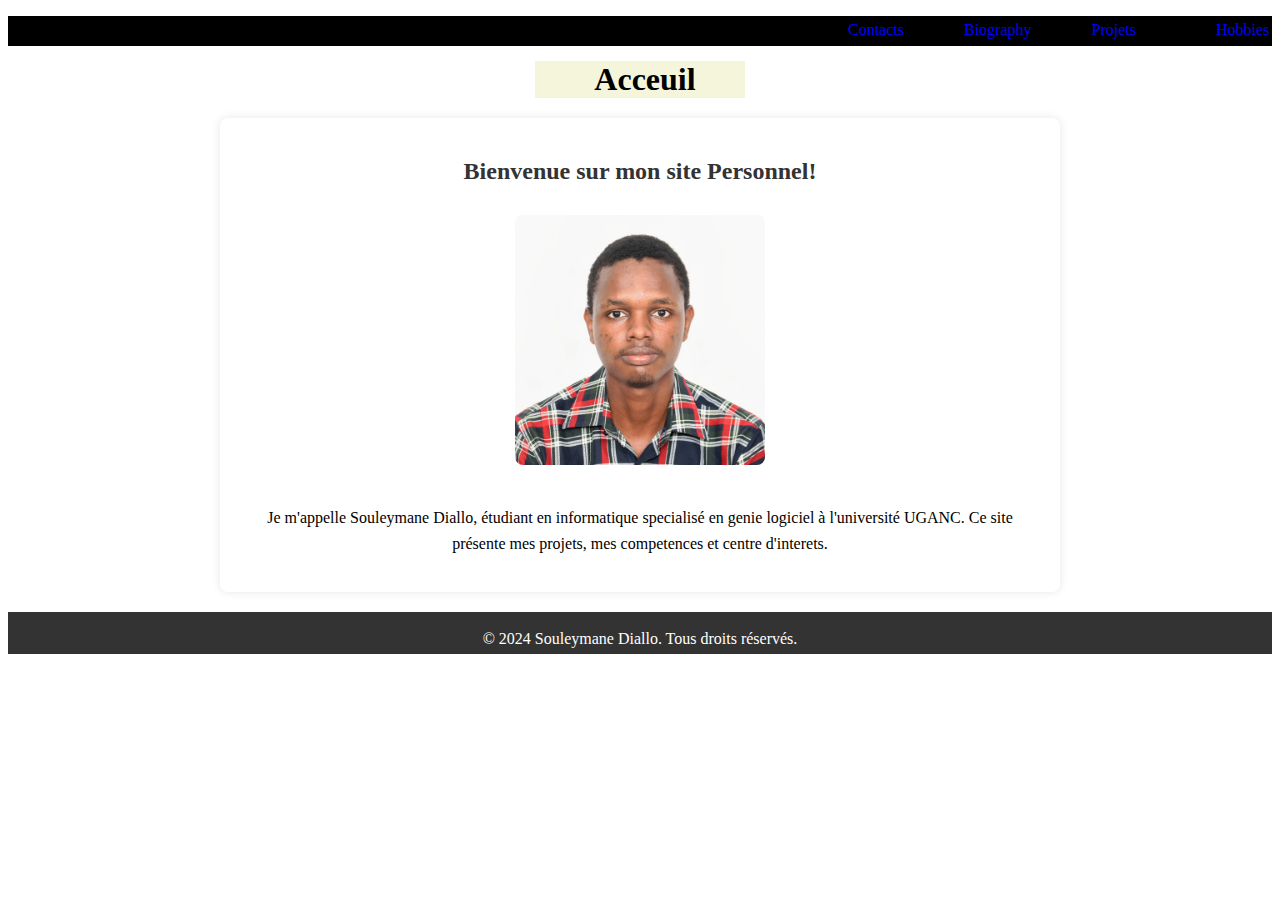
<file: index.html>
<!DOCTYPE html>
<html lang="en">
<head>
    <meta charset="UTF-8">
    <meta name="viewport" content="width=device-width, initial-scale=1.0">
    <title>Acceuil</title>
    <link rel="stylesheet" href="style.css">
</head>
<body>
    <header>
        
        <nav>
           <ul>
               <li><a href="contact.html">Contacts</a></li>
               <li><a href="biography.html">Biography</a></li>
               <li><a href="projets.html">Projets</a></li>
               <li><a href="hobbies.html">Hobbies</a></li>
           </ul>
        </nav>
   </header>
   <h1>Acceuil</h1>
   <main>
      <section>
            <h2>Bienvenue sur mon site Personnel!</h2>
            <img src="images/soul.jpg" alt="mon image de couverture">
            <p>Je m'appelle Souleymane Diallo, étudiant en informatique specialisé en genie logiciel à l'université UGANC.
                Ce site présente mes projets, mes competences et centre d'interets.
            </p>
      </section>
     
   </main>
   <footer>
    <p>&copy; 2024 Souleymane Diallo. Tous droits réservés.</p>
</footer>
</body>
</html>
</file>
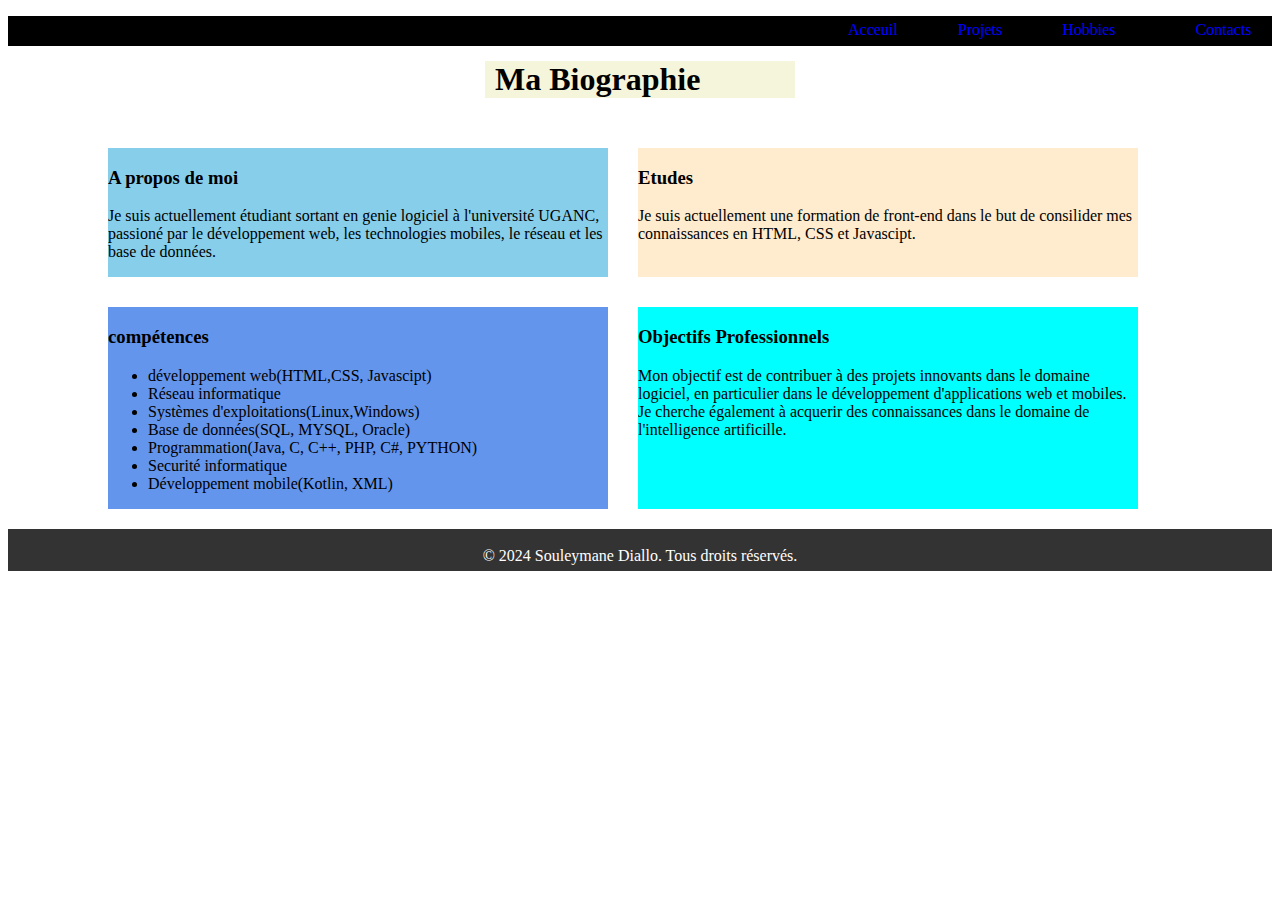
<file: biography.html>
<!DOCTYPE html>
<html lang="en">
<head>
    <meta charset="UTF-8">
    <meta name="viewport" content="width=device-width, initial-scale=1.0">
    <title>Biography</title>
    <link rel="stylesheet" href="styleBio.css">
</head>
<body>
    <header>       
        <nav>
           <ul class="premier">
               <li><a href="index.html">Acceuil</a></li>              
               <li><a href="projets.html">Projets</a></li>
               <li><a href="hobbies.html">Hobbies</a></li>
               <li><a href="contact.html">Contacts</a></li>
           </ul>
        </nav>
   </header>
   <h1>Ma Biographie</h1>
   <main>
     <div class="container">
        <section class="element element0">
            <h3>A propos de moi</h3>
            <p>Je suis actuellement étudiant sortant en genie logiciel à l'université UGANC, passioné  par le développement web, les technologies mobiles,
              le réseau et les base de données.
            </p>         
       </section>
       <section class="element element1">
           <h3>Etudes</h3>
           <p>Je suis actuellement une formation de front-end dans le but de consilider mes connaissances en HTML, CSS et Javascipt.</p>
       </section>
       <section class="element element2">
           <h3>compétences</h3>
           <ul>
               <li>développement web(HTML,CSS, Javascipt)</li>
               <li>Réseau informatique</li>
               <li>Systèmes d'exploitations(Linux,Windows)</li>
               <li>Base de données(SQL, MYSQL, Oracle)</li>
               <li>Programmation(Java, C, C++, PHP, C#, PYTHON)</li>
               <li>Securité informatique</li>
               <li>Développement mobile(Kotlin, XML)</li>
           </ul>
       </section >
       <section class="element element3">
            <h3>Objectifs Professionnels</h3>
            <p>Mon objectif est de contribuer à des projets innovants dans le domaine logiciel,
             en particulier dans le développement d'applications web et mobiles.
             Je cherche également à acquerir des connaissances dans le domaine de l'intelligence artificille.</p>
       </section>
     </div>
     
   </main>
   <footer>
    <p>&copy; 2024 Souleymane Diallo. Tous droits réservés.</p>
</footer>
</body>
</html>
</file>
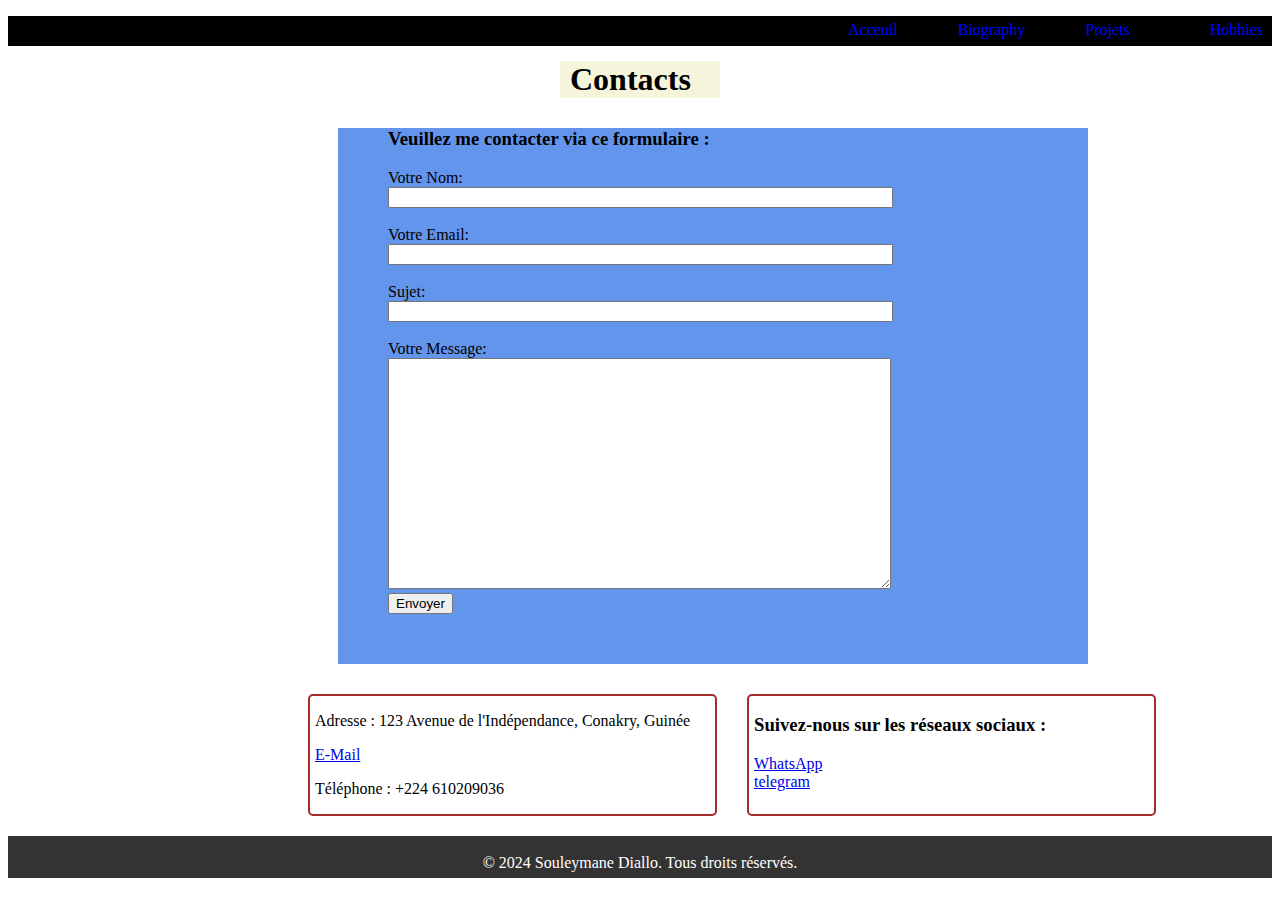
<file: contact.html>
<!DOCTYPE html>
<html lang="en">
  <head>
    <meta charset="UTF-8" />
    <meta name="viewport" content="width=device-width, initial-scale=1.0" />
    <title>Contacts</title>
    <link rel="stylesheet" href="styleContact.css" />
  </head>
  <body>
    <header>
      <nav>
        <ul>
          <li><a href="index.html">Acceuil</a></li>
          <li><a href="biography.html">Biography</a></li>
          <li><a href="projets.html">Projets</a></li>
          <li><a href="hobbies.html">Hobbies</a></li>
        </ul>
      </nav>
    </header>
    <h1>Contacts</h1>
    <main>
      <section class="element1">
        <h3>Veuillez me contacter via ce formulaire :</h3>
        <form action="#">
          <label for="nom">Votre Nom:</label><br />
          <input type="text" id="nom" name="nom" size="60" /><br /><br />
          <label for="email">Votre Email:</label><br />
          <input type="email" name="email" id="email" size="60" /><br /><br />
          <label for="sujet">Sujet:</label><br />
          <input type="text" name="sujet" id="sujet" size="60" /><br /><br />
          <label for="message">Votre Message:</label><br />
          <textarea name="message" id="message" cols="60" rows="15"></textarea
          ><br />
          <button>Envoyer</button>
        </form>
      </section>
      <div class="container">
        <section class="element element2">
          <p>Adresse : 123 Avenue de l'Indépendance, Conakry, Guinée</p>
          <a href="mailto:donghol2023@gmail.com">E-Mail</a>
          <p>Téléphone : +224 610209036</p>
        </section>
        <section class="element element3">
          <h3>Suivez-nous sur les réseaux sociaux :</h3>
          <a href="https://www.WhatsApp.com" target="_blank"
            >WhatsApp</a
          >
          <br /><a
            href="https://www.telegram.com"
            target="_blank"
            >telegram</a
          ><br />
        </section>
      </div>
    </main>
    <footer>
      <p>&copy; 2024 Souleymane Diallo. Tous droits réservés.</p>
    </footer>
  </body>
</html>
</file>
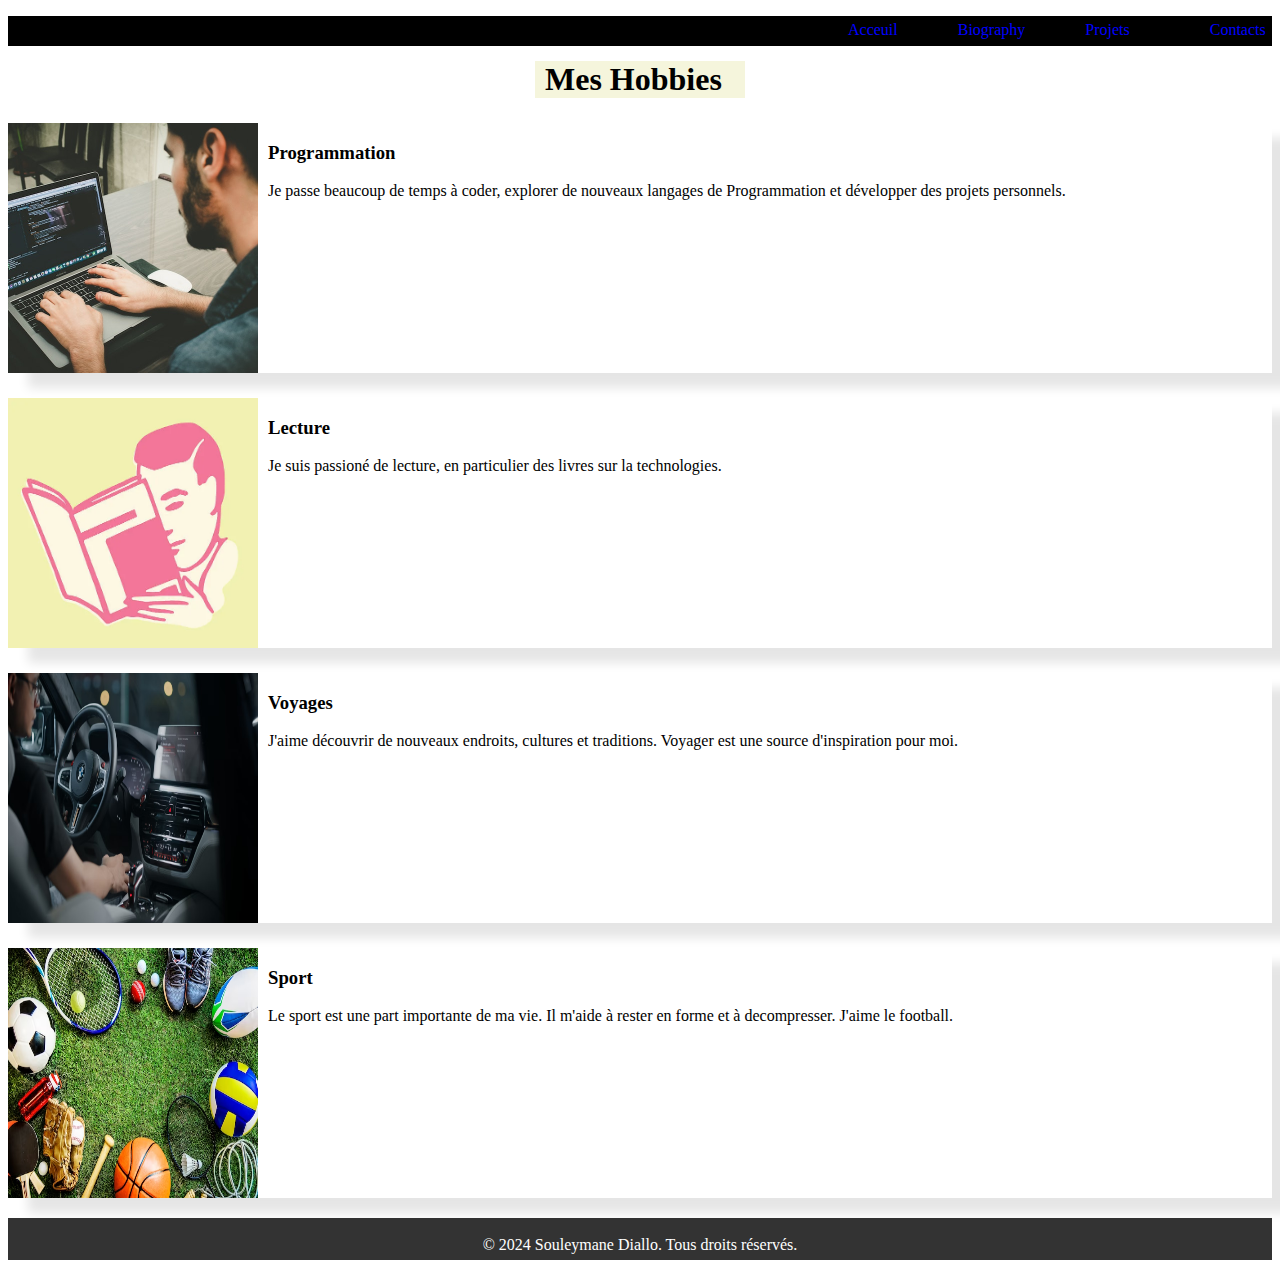
<file: hobbies.html>
<!DOCTYPE html>
<html lang="en">
<head>
    <meta charset="UTF-8">
    <meta name="viewport" content="width=device-width, initial-scale=1.0">
    <title>Hobbies</title>
    <link rel="stylesheet" href="styleHobbie.css">
</head>
<body>
    <header>
        
        <nav>
           <ul>
               <li><a href="index.html">Acceuil</a></li>
               <li><a href="biography.html">Biography</a></li>
               <li><a href="projets.html">Projets</a></li>
               <li><a href="contact.html">Contacts</a></li>
           </ul>
        </nav>
   </header>
   <h1>Mes Hobbies</h1>
   <main>
      <section class="container">            
            <img src="images/related-1.jpg" alt="logo" width="250px" height="250px">
            <div class="bloc">
                <h3>Programmation</h3>
            <p>Je passe beaucoup de temps à coder, explorer de nouveaux langages de Programmation et développer des projets personnels.</p>
            </div>
            
      </section>
      <section class="container">          
           <img src="images/lecteur.jpg" alt="logo d'un lecteur" width="250px" height="250px">
           <div class="bloc">
            <h3>Lecture</h3>
            <p>Je suis passioné de lecture, en particulier des livres sur la technologies.</p>
           </div>
           
      </section>
      <section class="container">      
            <img src="images/voyage.jpg" alt="image d'un voyageur" width="250px" height="250px">
            <div class="bloc">
                <h3>Voyages</h3>
                <p>J'aime découvrir de nouveaux endroits, cultures et traditions. Voyager est une source d'inspiration pour moi.</p>
            </div>         
      </section>
      <section class="container">
           
           <img src="images/sport.jpg" alt="logo de sport" width="250px" height="250px"/>
           <div class="bloc">
            <h3>Sport</h3>
            <p>Le sport est une part importante de ma vie. Il m'aide à rester en forme et à decompresser. J'aime le football.</p>
           </div>          
      </section>
   </main>
   <footer>
    <p>&copy; 2024 Souleymane Diallo. Tous droits réservés.</p>
</footer>
</body>
</html>
</file>
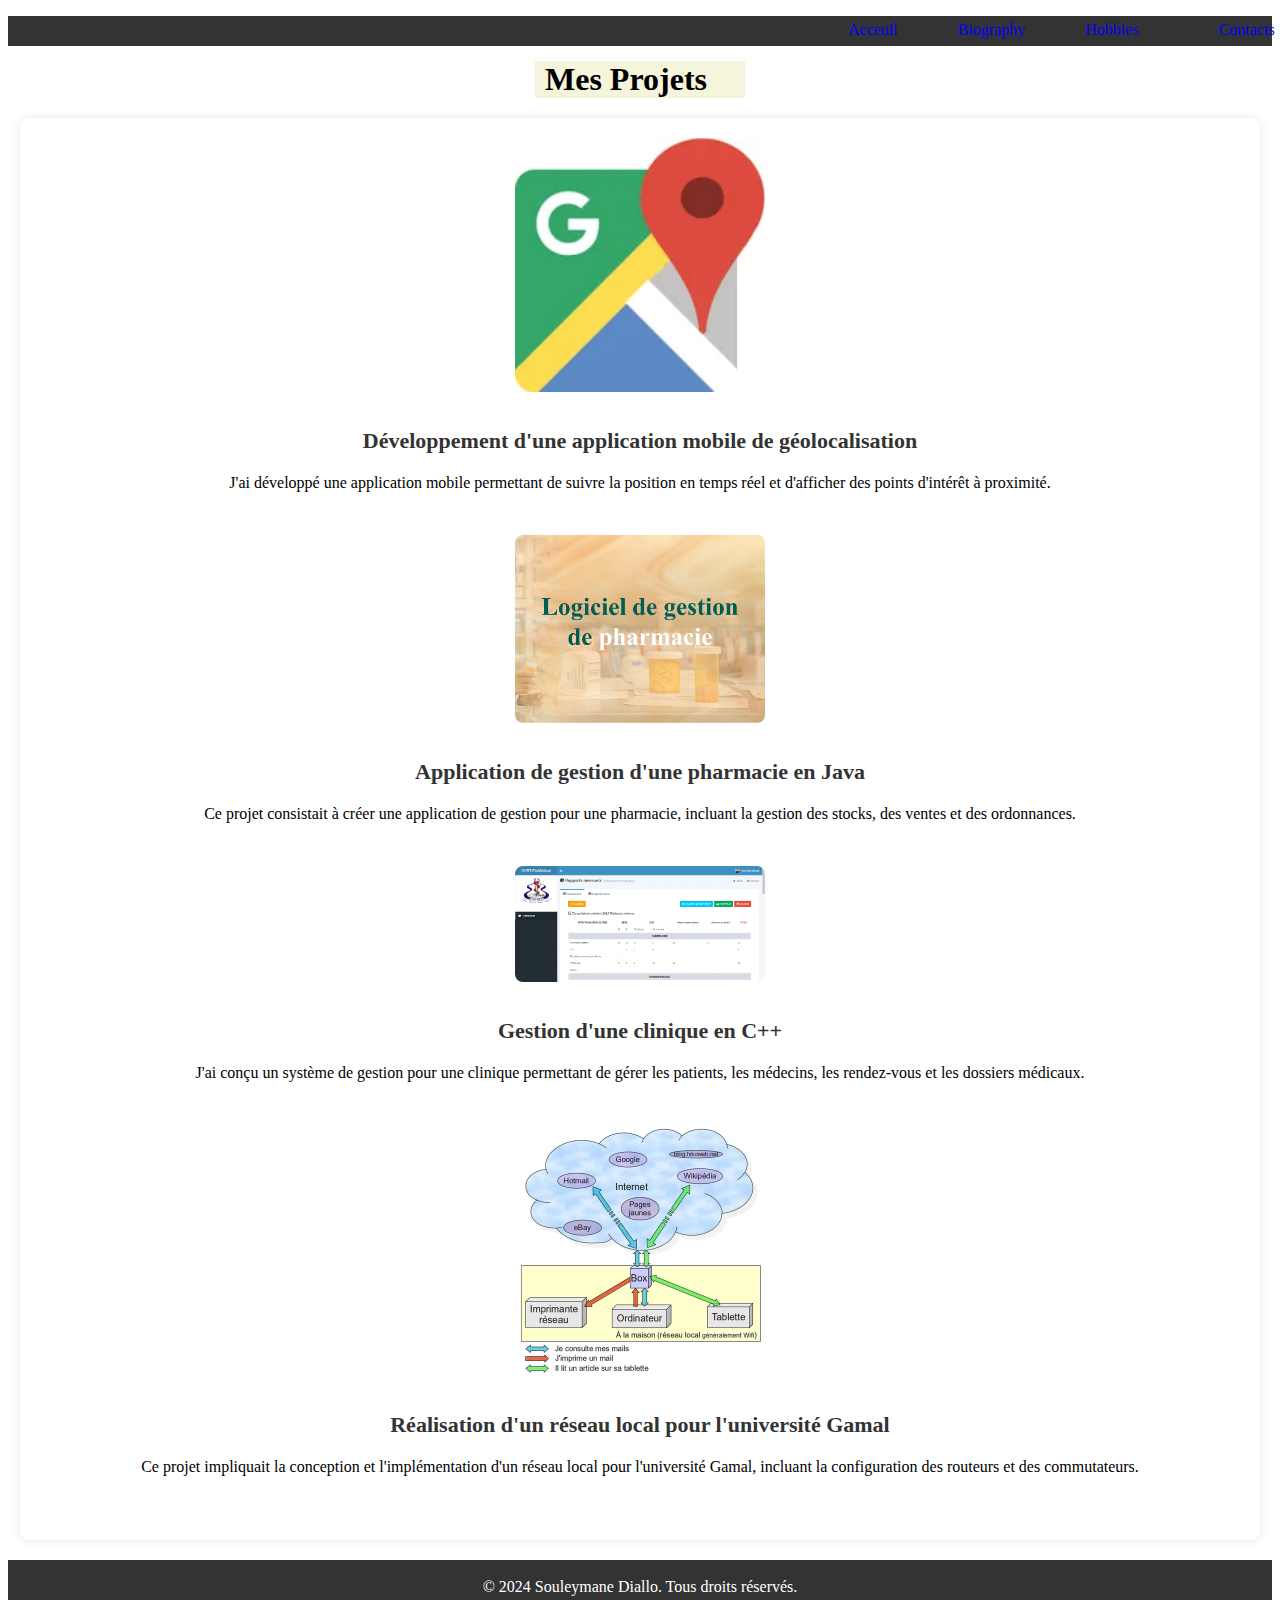
<file: projets.html>
<!DOCTYPE html>
<html lang="en">
  <head>
    <meta charset="UTF-8" />
    <meta name="viewport" content="width=device-width, initial-scale=1.0" />
    <title>Projets</title>
    <link rel="stylesheet" href="styleProjet.css" />
  </head>
  <body>
    <header>
      <nav>
        <ul>
          <li><a href="index.html">Acceuil</a></li>         
          <li><a href="biography.html">Biography</a></li>
          <li><a href="hobbies.html">Hobbies</a></li>
          <li><a href="contact.html">Contacts</a></li>
        </ul>
      </nav>
    </header>
    <h1>Mes Projets</h1>
    <main>
      <section>
        <img
          src="images/geolocalisation.jpg"
          alt="Application de géolocalisation" width="250px" height="250px"
        />
        <h3>Développement d'une application mobile de géolocalisation</h3>
        <p>
          J'ai développé une application mobile permettant de suivre la position
          en temps réel et d'afficher des points d'intérêt à proximité.
        </p>
      </section>
      <section>
        <img
          src="images/pharmacie.jpg"
          alt="Application de gestion de pharmacie" width="250px" height="250px"
        />
        <h3>Application de gestion d'une pharmacie en Java</h3>
        <p>
          Ce projet consistait à créer une application de gestion pour une
          pharmacie, incluant la gestion des stocks, des ventes et des
          ordonnances.
        </p>
      </section>
      <section>
        <img
          src="images/clinic.png"
          alt="Gestion de clinique en C++" width="250px" height="250px"
        />
        <h3>Gestion d'une clinique en C++</h3>
        <p>
          J'ai conçu un système de gestion pour une clinique permettant de gérer
          les patients, les médecins, les rendez-vous et les dossiers médicaux.
        </p>
      </section>
      <section>
        <img
          src="images/local_network.jpg"
          alt="Réalisation d'un réseau local" width="250px" height="250px"
        />
        <h3>Réalisation d'un réseau local pour l'université Gamal</h3>
        <p>
          Ce projet impliquait la conception et l'implémentation d'un réseau
          local pour l'université Gamal, incluant la configuration des routeurs
          et des commutateurs.
        </p>
      </section>
    </main>
    <footer>
      <p>&copy; 2024 Souleymane Diallo. Tous droits réservés.</p>
    </footer>
  </body>
</html>
</file>
<file: style.css>
header{
    background-color: black;
    color:white;
    height: 30px;
}
ul{
    display: flex;
    list-style-type: none;
    padding-top: 5px;
}
li:last-child{
    padding-left: 80px;
}
li:nth-child(3)
{
    padding-left: 60px;
}
li:nth-child(2){
    padding-left: 40px;
}
li:first-child{
    padding-right: 20px;
    padding-left: 800px;
}
nav a{
    color:blue;
    text-decoration: none;
 }
 nav a:hover{
    color:aqua;
 }
 nav a:visited{
    color:brown;
 }
 nav a:focus{
    color:yellowgreen;
 }
 h1{
    width: 200px;
    text-align: center;
    background-color: beige;
    margin: auto;
    padding-left: 10px;
    margin-top: 15px;
 }
 main {
    max-width: 800px;
    margin: 20px auto;
    padding: 20px;
    background-color: #fff;
    border-radius: 8px;
    box-shadow: 0 0 10px rgba(0, 0, 0, 0.1);
    text-align: center;
}

main section h2 {
    font-size: 24px;
    color: #333;
    margin-bottom: 10px;
}

main section img {
    width: 100%;
    max-width: 250px;
    height: auto;
    border-radius: 8px;
    margin: 20px 0;
}

main section p {
    font-size: 16px;
    line-height: 1.6;
}


 footer{
    background-color: #333;
    height: 40px;
    text-align: center;
    color: #fff;
    padding-top: 2px;
}
</file>
<file: styleBio.css>
header{
    background-color: black;
    color:white;
    height: 30px;
}
.premier{
    display: flex;
    list-style-type: none;
    padding-top: 5px;
}
.premier li:last-child{
    padding-left: 80px;
}
.premier li:nth-child(3)
{
    padding-left: 60px;
}
.premier li:nth-child(2){
    padding-left: 40px;
}
.premier li:first-child{
    padding-right: 20px;
    padding-left: 800px;
}
nav a{
   color:blue;
   text-decoration: none;
}
nav a:hover{
    color:aqua;
 }
 nav a:visited{
    color:brown;
 }
 nav a:focus{
    color:yellowgreen;
 }
 h1{
    width: 300px;
    background-color: beige;
    margin: auto;
    padding-left: 10px;
    margin-top: 15px;
 }
 .element{
    width: 500px;
 }
 .element0{
    background-color: skyblue;
    margin-bottom: 30px;
    margin-right: 30px;
 }
 .element1{
    background-color: blanchedalmond;
    margin-bottom: 30px;
 }
 .element2{
    background-color: cornflowerblue;
    margin-right: 30px;
 }
 .element3{
    background-color: aqua;
 }
 .container{
    display: flex;
    flex-wrap: wrap;
    margin-top: 50px;
    margin-left: 100px;
 }
 footer{
    background-color: #333;
    height: 40px;
    text-align: center;
    color: #fff;
    margin-top: 20px;
    padding-top: 2px;
}
</file>
<file: styleContact.css>
header{
    background-color: black;
    color:white;
    height: 30px;
}
ul{
    display: flex;
    list-style-type: none;
    padding-top: 5px;
}
li:last-child{
    padding-left: 80px;
}
li:nth-child(3)
{
    padding-left: 60px;
}
li:nth-child(2){
    padding-left: 40px;
}
li:first-child{
    padding-right: 20px;
    padding-left: 800px;
}
nav a{
    color:blue;
    text-decoration: none;
 }
 nav a:hover{
    color:aqua;
 }
 nav a:visited{
    color:brown;
 }
 nav a:focus{
    color:yellowgreen;
 }
 h1{
    width: 150px;
    background-color: beige;
    margin: auto;
    padding-left: 10px;
    margin-top: 15px;
 }
 .element1{
    width: 700px;
    background-color:cornflowerblue;
    margin: 30px 0;
    margin-left: 330px;
    padding-left: 50px;
    padding-bottom: 50px;
 }
 .element{
    border: 2px solid brown;  
    border-radius: 5px; 
 }
 .element2{
    width: 400px;
    margin-right: 30px;
    padding-left: 5px;
 }
 .element3{
    width: 400px;
    padding-left: 5px;
 }
 .container{
    display: flex;
    margin-left: 300px;
    
 }
 footer{
    background-color: #333;
    height: 40px;
    text-align: center;
    color: #fff;
    padding-top: 2px;
    margin-top: 20px;
}
</file>
<file: styleHobbie.css>
header{
    background-color: black;
    color:white;
    height: 30px;
}
ul{
    display: flex;
    list-style-type: none;
    padding-top: 5px;
}
li:last-child{
    padding-left: 80px;
}
li:nth-child(3)
{
    padding-left: 60px;
}
li:nth-child(2){
    padding-left: 40px;
}
li:first-child{
    padding-right: 20px;
    padding-left: 800px;
}
nav a{
    color:blue;
    text-decoration: none;
 }
 nav a:hover{
    color:aqua;
 }
 nav a:visited{
    color:brown;
 }
 nav a:focus{
    color:yellowgreen;
 }
 h1{
    width: 200px;
    background-color: beige;
    margin: auto;
    padding-left: 10px;
    margin-top: 15px;
 }
 .container{
    display: flex;
    box-shadow: 20px 15px 10px rgba(0,0,0,0.1);
    margin-top: 25px;
 }
 .bloc{
    padding-left: 10px;
 }
 footer{
    background-color: #333;
    height: 40px;
    text-align: center;
    color: #fff;
    margin-top: 20px;
    padding-top: 2px;
}
</file>
<file: styleProjet.css>
header{
    background-color: #333;
    color:white;
    height: 30px;
}
ul{
    display: flex;
    list-style-type: none;
    padding-top: 5px;
}
li:last-child{
    padding-left: 80px;
}
li:nth-child(3)
{
    padding-left: 60px;
}
li:nth-child(2){
    padding-left: 40px;
}
li:first-child{
    padding-right: 20px;
    padding-left: 800px;
}
nav a{
   color:blue;
   text-decoration: none;
}
nav a:hover{
    color:aqua;
 }
 nav a:visited{
    color:brown;
 }
 nav a:focus{
    color:yellowgreen;
 }
 h1{
    width: 200px;
    background-color: beige;
    margin: auto;
    padding-left: 10px;
    margin-top: 15px;
 }
 main {
    max-width: 1200px;
    margin: 20px auto;
    padding: 20px;
    background-color: #fff;
    border-radius: 8px;
    box-shadow: 0 0 10px rgba(0, 0, 0, 0.1);
}

section {
    margin-bottom: 40px;
    text-align: center;
}

section img {
    width: 100%;
    max-width: 250px;
    height: auto;
    border-radius: 8px;
    margin-bottom: 10px;
}

section h3 {
    font-size: 22px;
    color: #333;
    margin-bottom: 10px;
}

section p {
    font-size: 16px;
    line-height: 1.6;
}
footer{
    background-color: #333;
    height: 40px;
    text-align: center;
    color: #fff;
    padding-top: 2px;
}
</file>
